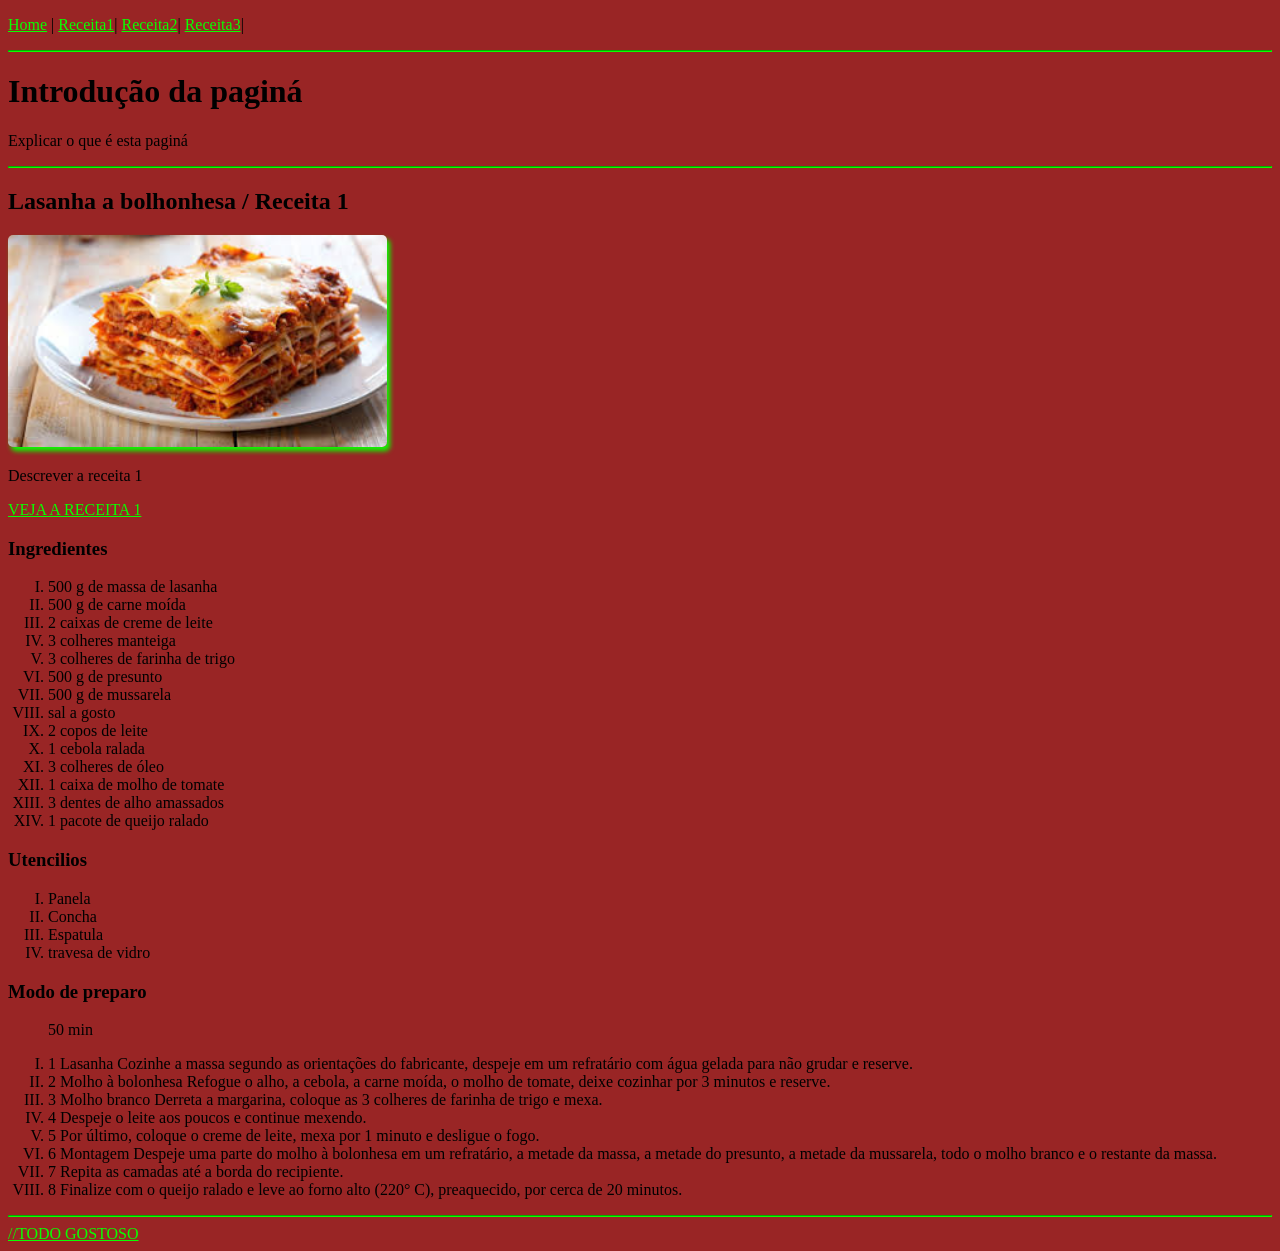
<file: receita1.html>
<!DOCTYPE html>
<html lang="pr-br">

<head>
    <meta charset="UTF-8">
    <meta name="viewport" content="width=device-width, initial-scale=1.0">
    <title>Sites de Receitas - Receita 1</title>
    <link href="style.css" type="test-css" rel="stylesheet">
    <style>
        body {
            background-color: rgb(153, 37, 37);
        }

        a {
            color: rgb(9, 255, 0)
        }

        a:hover {
            color: blue
        }

        hr {
            color: rgb(9, 255, 0)
        }

        img {
            width: 30%;
            height: auto;
            border-radius: 5px;
            box-shadow: 3px 4px 5px;
        }
    </style>
</head>

<body>
    
    <p>

        <a href="index.html">Home</a> |
        <a href="Receita1">Receita1</a>|
        <a href="Receita2">Receita2</a>|
        <a href="receita3">Receita3</a>|
    </p>
    <hr style="border-color: rgb(9, 255, 0)">
    <h1>Introdução da paginá</h1>
    <p>Explicar o que é esta paginá</p>

    <hr style="border-color: rgb(9, 255, 0)">

    <h2>Lasanha a bolhonhesa / Receita 1</h2>
    <a href="https://www.tudogostoso.com.br/receita/876-lasanha-de-carne-moida.html" target="_blank">
    <img src="img/lasanha.jpg" alt="Lasanha a bolonhesa" width="20%"> </a>
    <!-- colocar a img da receita 1 - pode ser vídeo tbm -->
    <p>Descrever a receita 1</p>
    <p><a href="receita1.html">VEJA A RECEITA 1</a></p>
    <h3>Ingredientes</h3>
    <ol>
        <li style="list-style-type: upper-roman;"> 500 g de massa de lasanha</li>
        <li style="list-style-type: upper-roman;">500 g de carne moída</li>
        <li style="list-style-type: upper-roman;">2 caixas de creme de leite</li>
        <li style="list-style-type: upper-roman;">3 colheres manteiga</li>
        <li style="list-style-type: upper-roman;">3 colheres de farinha de trigo</li>
        <li style="list-style-type: upper-roman;">500 g de presunto</li>
        <li style="list-style-type: upper-roman;">500 g de mussarela</li>
        <li style="list-style-type: upper-roman;">sal a gosto</li>
        <li style="list-style-type: upper-roman;">2 copos de leite</li>
        <li style="list-style-type: upper-roman;">1 cebola ralada</li>
        <li style="list-style-type: upper-roman;">3 colheres de óleo</li>
        <li style="list-style-type: upper-roman;">1 caixa de molho de tomate</li>
        <li style="list-style-type: upper-roman;">3 dentes de alho amassados</li>
        <li style="list-style-type: upper-roman;">1 pacote de queijo ralado</li>


    </ol>
    <h3>Utencilios</h3>
    <ol>
        <li style="list-style-type: upper-roman;">Panela</li>
        <li style="list-style-type: upper-roman;">Concha</li>
        <li style="list-style-type: upper-roman;">Espatula</li>
        <li style="list-style-type: upper-roman;">travesa de vidro</li>
    </ol>
    <h3>Modo de preparo</h3>
    <ol>
        <p> 50 min</p>
        <li style="list-style-type: upper-roman;"> 1
            Lasanha
            Cozinhe a massa segundo as orientações do fabricante, despeje em um refratário com água gelada para não
            grudar e reserve.</li>
        <li style="list-style-type: upper-roman;">2
            Molho à bolonhesa
            Refogue o alho, a cebola, a carne moída, o molho de tomate, deixe cozinhar por 3 minutos e reserve.
        </li>
        <li style="list-style-type: upper-roman;">
            3
            Molho branco
            Derreta a margarina, coloque as 3 colheres de farinha de trigo e mexa.
        </li>
        <li style="list-style-type: upper-roman;">
            4
            Despeje o leite aos poucos e continue mexendo.
        </li>
        <li style="list-style-type: upper-roman;">5
            Por último, coloque o creme de leite, mexa por 1 minuto e desligue o fogo.
        </li>
        <li style="list-style-type: upper-roman;">6
            Montagem
            Despeje uma parte do molho à bolonhesa em um refratário, a metade da massa, a metade do presunto, a metade
            da mussarela, todo o molho branco e o restante da massa.
        </li>
        <li style="list-style-type: upper-roman;">7
            Repita as camadas até a borda do recipiente.
        </li>
        <li style="list-style-type: upper-roman;">8
            Finalize com o queijo ralado e leve ao forno alto (220° C), preaquecido, por cerca de 20 minutos.</li>


    </ol>
    <hr style="border-color: rgb(9, 255, 0)">


    <a href="https://www.tudogostoso.com.br/receita/876-lasanha-de-carne-moida.html">//TODO GOSTOSO</a>
</body>

</html>
</file>
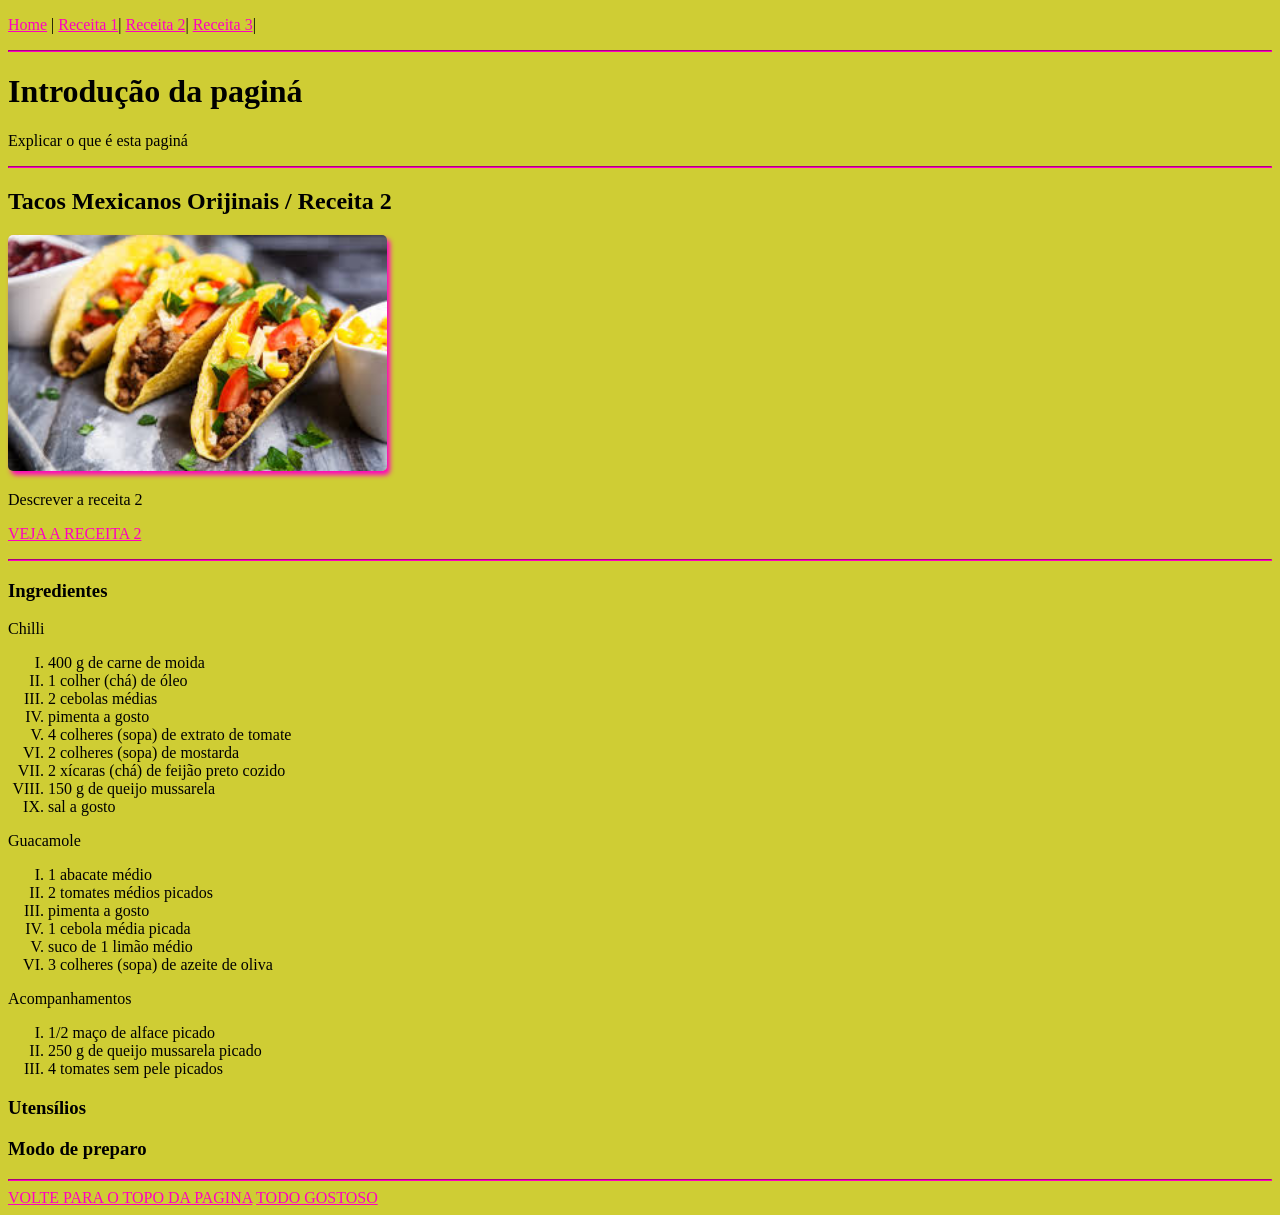
<file: receita2.html>
<!DOCTYPE html>
<html lang="pr-br">
<head>
    <meta charset="UTF-8">
    <meta name="viewport" content="width=device-width, initial-scale=1.0">
    <title>Sites de Receitas - Receita 2</title>
    <link href="style.css" type="test-css" rel="stylesheet">
    <style>
         body{
            background-color: rgb(207, 205, 52);
        }
        a{
            color: rgb(255, 0, 191)
        }
        a:hover{
            color: blue
        }
        hr{
            color:fuchsia 
        }
         img{
            width: 30%;
            height: auto;
            border-radius: 5px;
            box-shadow: 3px 4px 5px ;
        }
    </style>
</head>
<body>
    <a id="topo"></a>
    <p>
        
        <a href="index.html">Home</a>   |
        <a href="Receita1">Receita 1</a>|
        <a href="Receita2">Receita 2</a>|
        <a href="receita3">Receita 3</a>|
    </p>
    <hr style="border-color:rgb(255, 0, 191)">
    <h1>Introdução da paginá</h1>
    <p>Explicar o que é esta paginá</p>

    <hr style="border-color:rgb(255, 0, 191)">

    <h2>Tacos Mexicanos Orijinais / Receita 2</h2>
    <a href="https://www.tudogostoso.com.br/receita/876-lasanha-de-carne-moida.html" target="_blank"> <img src="img/tacos.jpg" alt="Tacos Mexicanos" width="20%"></a> <!--colocar a img da receita 2 - pode ser vídeo tbm-->
    <p>Descrever a receita 2</p>
    <p><a href="receita2.html">VEJA A RECEITA 2</a></p>

    <hr style="border-color:rgb(255, 0, 191)">

    <h3>Ingredientes</h3>
    <p>Chilli</p>
    <ol>
        <li style="list-style-type: upper-roman;">400 g de carne de moida</li>
        <li style="list-style-type: upper-roman;">1 colher (chá) de óleo</li>
        <li style="list-style-type: upper-roman;">2 cebolas médias</li>
        <li style="list-style-type: upper-roman;">pimenta a gosto</li>
        <li style="list-style-type: upper-roman;">4 colheres (sopa) de extrato de tomate</li>
        <li style="list-style-type: upper-roman;">2 colheres (sopa) de mostarda</li>
        <li style="list-style-type: upper-roman;">2 xícaras (chá) de feijão preto cozido</li>
        <li style="list-style-type: upper-roman;">150 g de queijo mussarela</li>
        <li style="list-style-type: upper-roman;">sal a gosto</li>

    </ol>
    <p>Guacamole</p>
    <ol>
        <li style="list-style-type: upper-roman;">1 abacate médio</li>
        <li style="list-style-type: upper-roman;">2 tomates médios picados</li>
        <li style="list-style-type: upper-roman;">pimenta a gosto</li>
        <li style="list-style-type: upper-roman;">1 cebola média picada</li>
        <li style="list-style-type: upper-roman;">suco de 1 limão médio</li>
        <li style="list-style-type: upper-roman;">3 colheres (sopa) de azeite de oliva</li>

    </ol>
    <p>Acompanhamentos</p>
    <ol>
        <li style="list-style-type: upper-roman;">1/2 maço de alface picado</li>
        <li style="list-style-type: upper-roman;">250 g de queijo mussarela picado</li>
        <li style="list-style-type: upper-roman;">4 tomates sem pele picados</li>

    </ol>
    <h3>Utensílios</h3>
    <ol></ol>

    <h3>Modo de preparo</h3>
    <ol></ol>
<hr style="border-color:rgb(255, 0, 191)">

 <a href="#topo">VOLTE PARA O TOPO DA PAGINA</a>
    <a href="https://www.tudogostoso.com.br/receita/876-lasanha-de-carne-moida.html">TODO GOSTOSO</a>

</body>
</html>
</file>
<file: style.css>
/* body{ 
    background-color: black;
}*/
 a {
            color: rgb(9, 255, 0)
        }

        a:hover {
            color: blue
        }

        hr {
            color: rgb(9, 255, 0)
        }

        img {
            width: 30%;
            height: auto;
            border-radius: 5px;
            box-shadow: 3px 4px 5px;
        }
</file>
